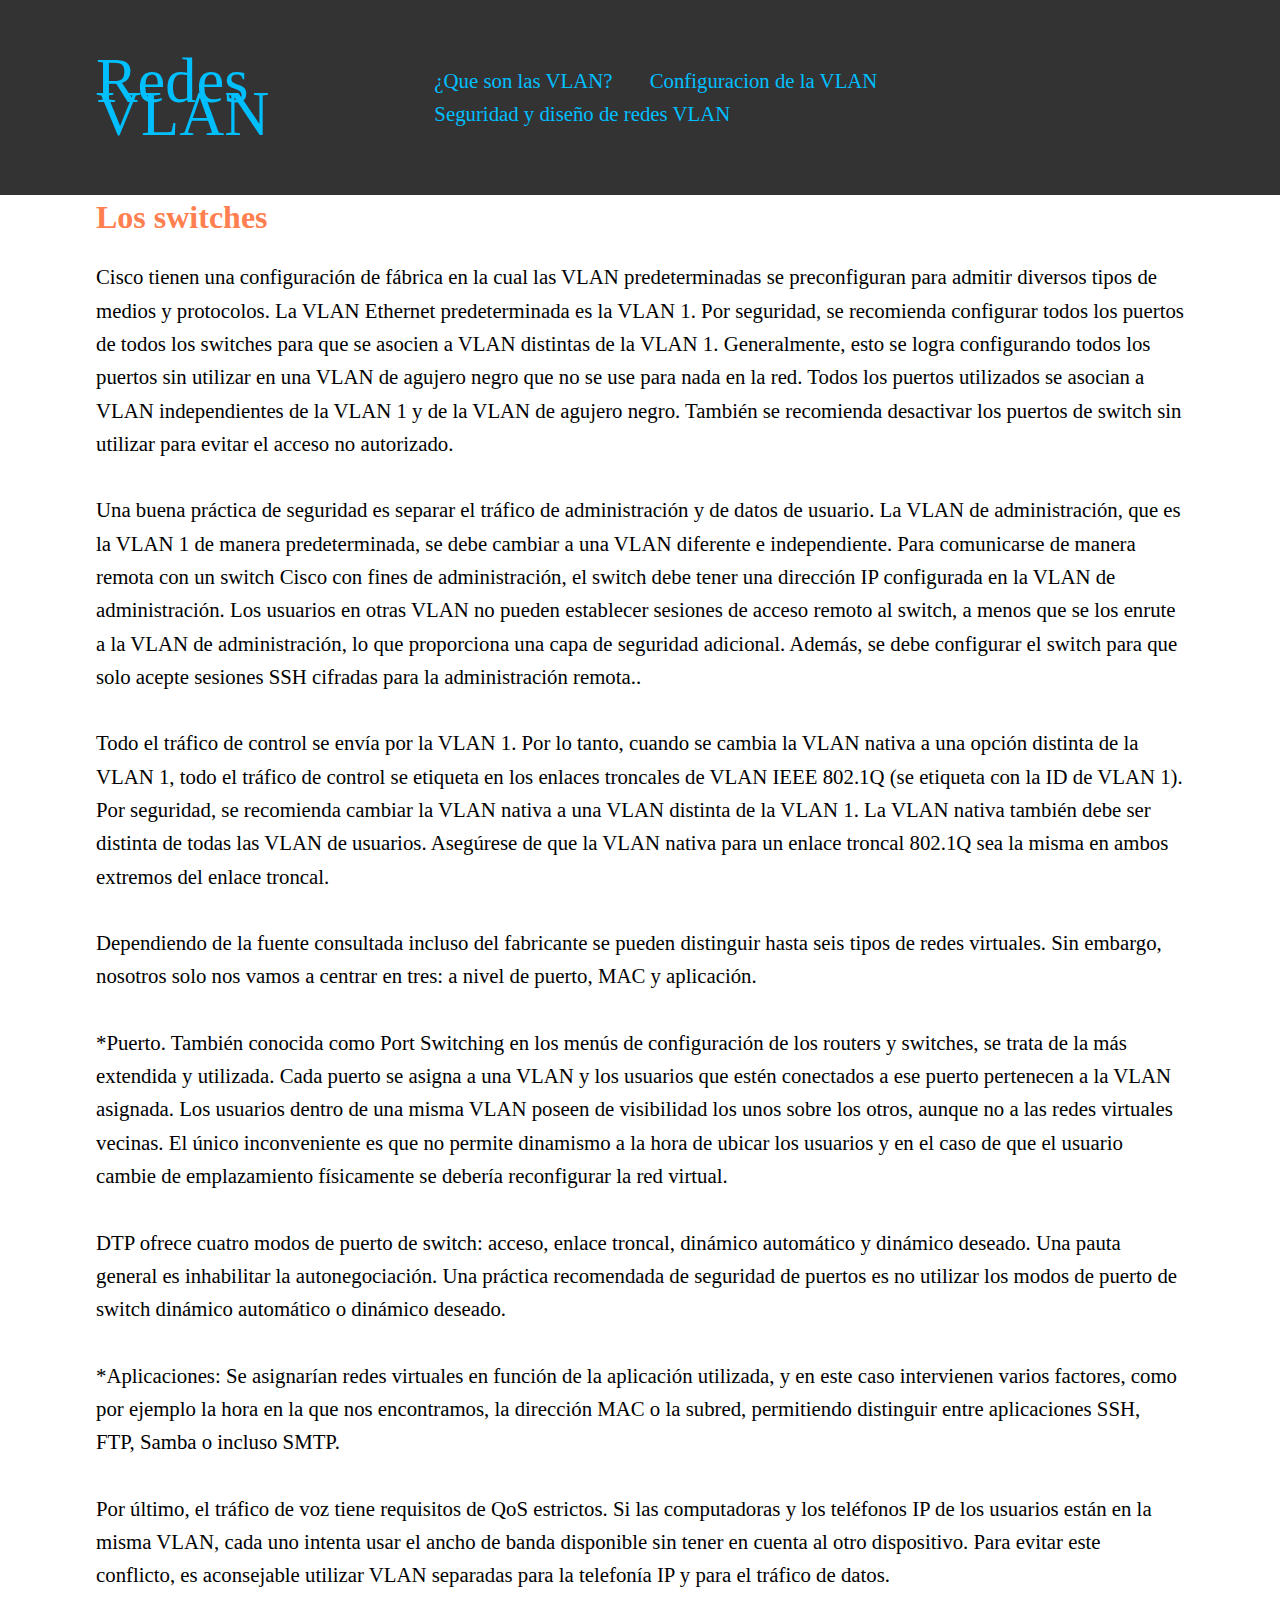
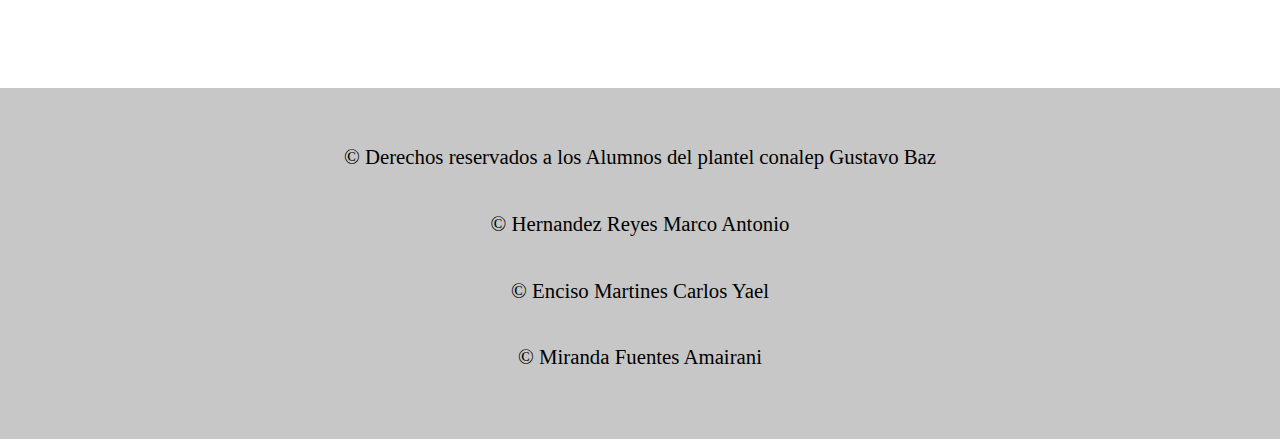
<file: index3.html>
<!DOCTYPE html>
<html lang="es">
    <head>
        <title>Diseño y configuración físico de las redes VLAN</title>
    <meta charset="UTF-8">
        <meta name="viewport" content="width=device-width, initial-scale=1">
        <link href="style.css" rel="stylesheet">
    </head>
    <body>
        <header class="header">
        <div class="container logo-nav-container">
            <a href="bienvenida.html" class="logo">Redes VLAN</a>
            <nav class="navigation">
             <ul>
              <li><a href="index.html">¿Que son las VLAN?</a></li>
              <li><a href="index2.html">Configuracion de la VLAN</a></li>
              <li><a href="index3.html">Seguridad y diseño de redes VLAN</a></li>
           
                </ul>  
            </nav>
            </div>
        </header>
    
        <section>
            <main class="main">
            <div class="container">
                <h1>Los switches</h1>
                
                <p>Cisco tienen una configuración de fábrica en la cual las VLAN predeterminadas se preconfiguran para admitir diversos tipos de medios y protocolos. La VLAN Ethernet predeterminada es la VLAN 1. Por seguridad, se recomienda configurar todos los puertos de todos los switches para que se asocien a VLAN distintas de la VLAN 1. Generalmente, esto se logra configurando todos los puertos sin utilizar en una VLAN de agujero negro que no se use para nada en la red. Todos los puertos utilizados se asocian a VLAN independientes de la VLAN 1 y de la VLAN de agujero negro. También se recomienda desactivar los puertos de switch sin utilizar para evitar el acceso no autorizado. </p>
                
                <p>Una buena práctica de seguridad es separar el tráfico de administración y de datos de usuario. La VLAN de administración, que es la VLAN 1 de manera predeterminada, se debe cambiar a una VLAN diferente e independiente. Para comunicarse de manera remota con un switch Cisco con fines de administración, el switch debe tener una dirección IP configurada en la VLAN de administración. Los usuarios en otras VLAN no pueden establecer sesiones de acceso remoto al switch, a menos que se los enrute a la VLAN de administración, lo que proporciona una capa de seguridad adicional. Además, se debe configurar el switch para que solo acepte sesiones SSH cifradas para la administración remota..</p>
                
                <p>Todo el tráfico de control se envía por la VLAN 1. Por lo tanto, cuando se cambia la VLAN nativa a una opción distinta de la VLAN 1, todo el tráfico de control se etiqueta en los enlaces troncales de VLAN IEEE 802.1Q (se etiqueta con la ID de VLAN 1). Por seguridad, se recomienda cambiar la VLAN nativa a una VLAN distinta de la VLAN 1. La VLAN nativa también debe ser distinta de todas las VLAN de usuarios. Asegúrese de que la VLAN nativa para un enlace troncal 802.1Q sea la misma en ambos extremos del enlace troncal.</p>
                
                <p>Dependiendo de la fuente consultada incluso del fabricante se pueden distinguir hasta seis tipos de redes virtuales. Sin embargo, nosotros solo nos vamos a centrar en tres: a nivel de puerto, MAC y aplicación.</p>
             
                <p>*Puerto. También conocida como Port Switching en los menús de configuración de los routers y switches, se trata de la más extendida y utilizada. Cada puerto se asigna a una VLAN y los usuarios que estén conectados a ese puerto pertenecen a la VLAN asignada. Los usuarios dentro de una misma VLAN poseen de visibilidad los unos sobre los otros, aunque no a las redes virtuales vecinas. El único inconveniente es que no permite dinamismo a la hora de ubicar los usuarios y en el caso de que el usuario cambie de emplazamiento físicamente se debería reconfigurar la red virtual.</p>
             
                <p>DTP ofrece cuatro modos de puerto de switch: acceso, enlace troncal, dinámico automático y dinámico deseado. Una pauta general es inhabilitar la autonegociación. Una práctica recomendada de seguridad de puertos es no utilizar los modos de puerto de switch dinámico automático o dinámico deseado.</p>
                <p>*Aplicaciones: Se asignarían redes virtuales en función de la aplicación utilizada, y en este caso intervienen varios factores, como por ejemplo la hora en la que nos encontramos, la dirección MAC o la subred, permitiendo distinguir entre aplicaciones SSH, FTP, Samba o incluso SMTP.</p>
                
                <p>Por último, el tráfico de voz tiene requisitos de QoS estrictos. Si las computadoras y los teléfonos IP de los usuarios están en la misma VLAN, cada uno intenta usar el ancho de banda disponible sin tener en cuenta al otro dispositivo. Para evitar este conflicto, es aconsejable utilizar VLAN separadas para la telefonía IP y para el tráfico de datos.

</p>
                
               
          </div>
            </main>
            <footer class="footer">
             <div class="container">
                <p>© Derechos reservados a los Alumnos del plantel conalep Gustavo Baz</p>
                 <p>© Hernandez Reyes Marco Antonio</p>
                 <p>© Enciso Martines Carlos Yael</p>
                 <p>© Miranda Fuentes Amairani</p>
                </div>
            </footer>
        </section>
        
    </body>
</html>
</file>
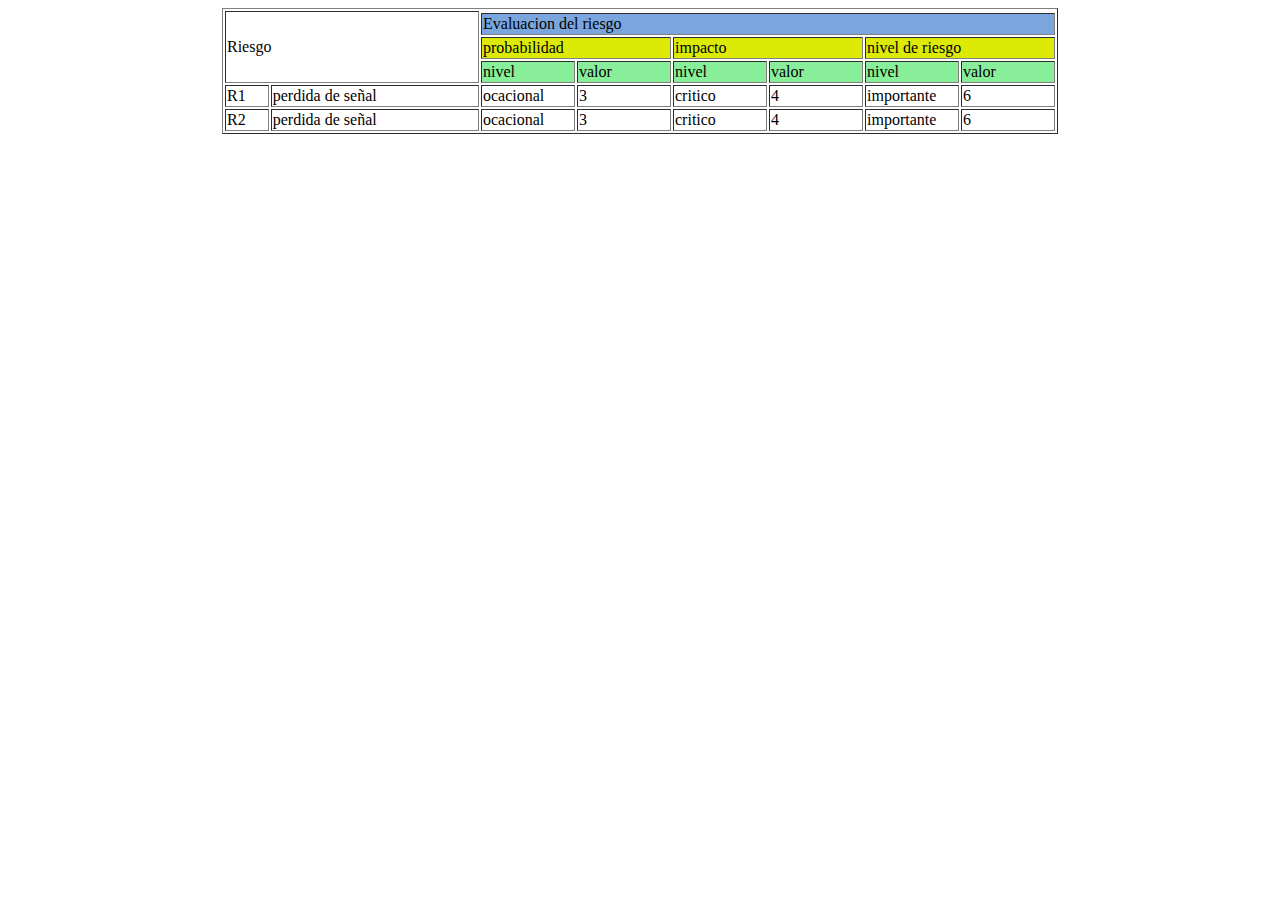
<file: tabla.html>
<!DOCTYPE html>
<html>
<head>
<body>
<table align="center"border="1">
<tr>
<td   rowspan="4"    colspan="2"width=250px>Riesgo</td>
</tr>
<tr>
<td   colspan="6" bgcolor="7aa5dd">Evaluacion del riesgo</td>
</tr>
<tr bgcolor="dcea06">
<td colspan="2">probabilidad</td>
<td colspan="2">impacto</td>
<td colspan="2">nivel de riesgo</td>
</tr>
<tr bgcolor="88ee99">
<td width=90px>nivel</td>
<td width=90px>valor</td>
<td width=90px>nivel</td>
<td width=90px>valor</td>
<td width=90px>nivel</td>
<td width=90px>valor</td>
</tr>
<td>R1</td>
<td>perdida de señal</td>
<td>ocacional</td>
<td>3</td>
<td>critico</td>
<td>4</td>
<td>importante</td>
<td>6</td>
</tr>
<td>R2</td>
<td>perdida de señal</td>
<td>ocacional</td>
<td>3</td>
<td>critico</td>
<td>4</td>
<td>importante</td>
<td>6</td>
</tr>
</file>
<file: style.css>
body {
   font-family: georgia, time, serif;
    color: black;
    font-size: 1.3rem;
    line-height: 1.6em;
    margin: 0;
}

h1 {
    font-size: 2rem;
    line-height: 1.3em;
    color: coral;
}

p {
    margin-bottom: 1.6em;
}

.container {
    width: 85%;
    max-width: 9520px;
    margin: 0 auto;
}

.header {
    background: #333;
    color: crimson;
    padding: 4rem 0;
    
    position: fixed;
    left: 0;
    top: 0;
    right: 0;
}

.header a {
    color: deepskyblue;
    text-decoration: none;
}

.logo-nav-container {
    display: flex;
    justify-content: space-between;
    align-items: center;
}

.logo {
    letter-spacing: 0px;
    font-size: 3em;
}

.navigation ul {
    margin: 0;
    padding: 0;
    list-style: none;
    
}

.navigation ul li {
    display: inline-block;
    
}

.navigation ul li a {
    display: block;
    padding: 0.0rem 1rem;
    transition: all 0.4s linear;
    border-radius: 5px;
    
}

.navigation ul li a:hover {
    background: #f4f4f4;
}

.main {
    padding-top: 11rem;
}

.footer {
    background: #C7C7C7;
    padding: 2rem ;
    text-align: center;
    margin-top: 6rem;
}
</file>
